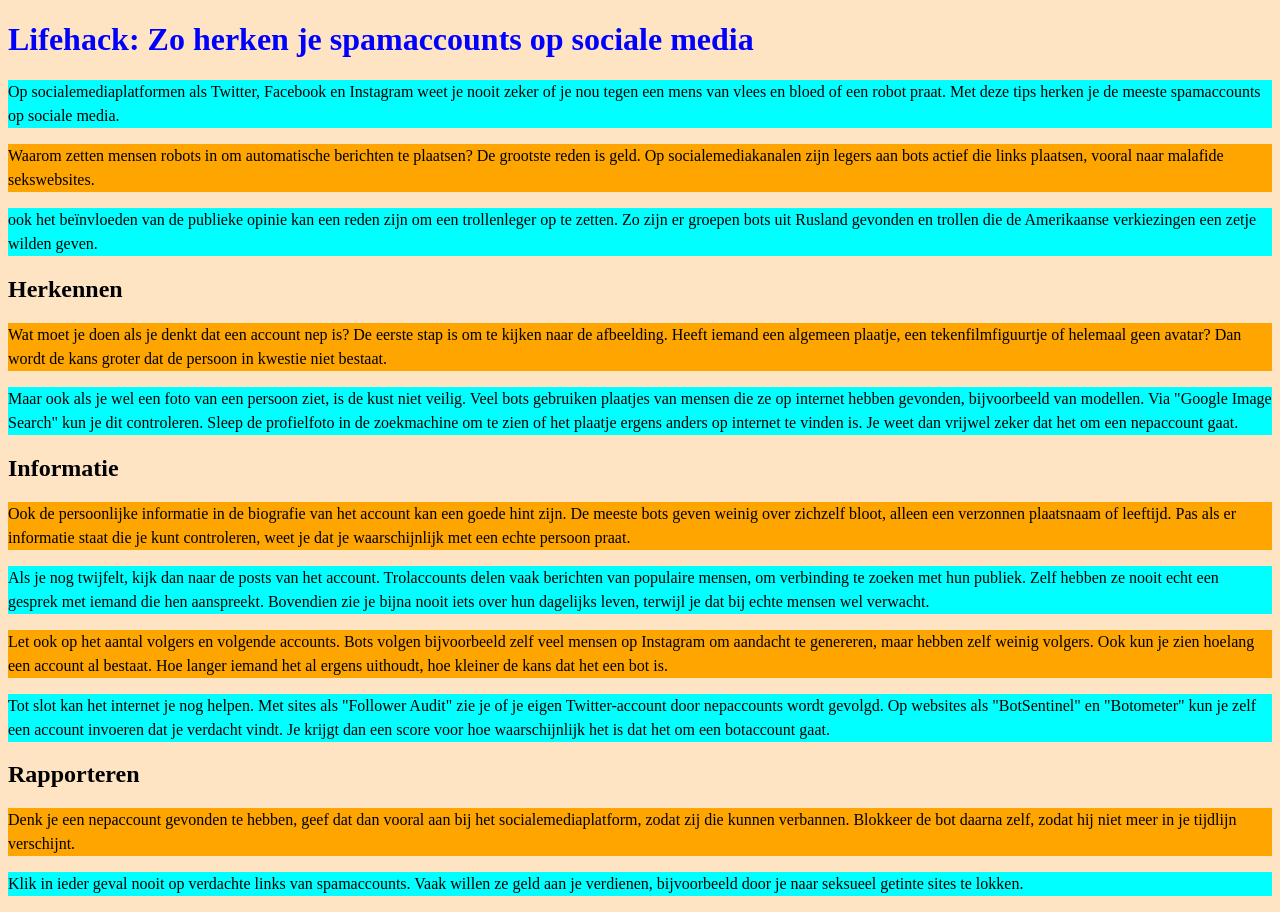
<file: opdracht2/index.html>
<!DOCTYPE html>
<html lang="en">
<head>
    <meta charset="UTF-8">
    <meta name="viewport" content="width=device-width, initial-scale=1.0">
    <title>Document</title>
    <link rel="stylesheet" href="./style.css">
</head>
<body>
    <h1>Lifehack: Zo herken je spamaccounts op sociale media</h1>
    <p class="b1">Op socialemediaplatformen als Twitter, Facebook en Instagram weet je nooit zeker of je nou tegen een mens van vlees en bloed of een robot praat. Met deze tips herken je de meeste spamaccounts op sociale media.</p>

    <p class="b2">Waarom zetten mensen robots in om automatische berichten te plaatsen? De grootste reden is geld. Op socialemediakanalen zijn legers aan bots actief die links plaatsen, vooral naar malafide sekswebsites.</p>

    <p class="b1">ook het beïnvloeden van de publieke opinie kan een reden zijn om een trollenleger op te zetten. Zo zijn er groepen bots uit Rusland gevonden en trollen die de Amerikaanse verkiezingen een zetje wilden geven.</p>

    <h2>Herkennen</h2>
    <p class="b2">Wat moet je doen als je denkt dat een account nep is? De eerste stap is om te kijken naar de afbeelding. Heeft iemand een algemeen plaatje, een tekenfilmfiguurtje of helemaal geen avatar? Dan wordt de kans groter dat de persoon in kwestie niet bestaat.</p>

    <p class="b1">Maar ook als je wel een foto van een persoon ziet, is de kust niet veilig. Veel bots gebruiken plaatjes van mensen die ze op internet hebben gevonden, bijvoorbeeld van modellen. Via "Google Image Search"<https://www.google.nl/imghp> kun je dit controleren. Sleep de profielfoto in de zoekmachine om te zien of het plaatje ergens anders op internet te vinden is. Je weet dan vrijwel zeker dat het om een nepaccount gaat.</p>

    <h2>Informatie</h2>
    <p class="b2">Ook de persoonlijke informatie in de biografie van het account kan een goede hint zijn. De meeste bots geven weinig over zichzelf bloot, alleen een verzonnen plaatsnaam of leeftijd. Pas als er informatie staat die je kunt controleren, weet je dat je waarschijnlijk met een echte persoon praat.</p>

    <p class="b1">Als je nog twijfelt, kijk dan naar de posts van het account. Trolaccounts delen vaak berichten van populaire mensen, om verbinding te zoeken met hun publiek. Zelf hebben ze nooit echt een gesprek met iemand die hen aanspreekt. Bovendien zie je bijna nooit iets over hun dagelijks leven, terwijl je dat bij echte mensen wel verwacht.</p>

    <p class="b2">Let ook op het aantal volgers en volgende accounts. Bots volgen bijvoorbeeld zelf veel mensen op Instagram om aandacht te genereren, maar hebben zelf weinig volgers. Ook kun je zien hoelang een account al bestaat. Hoe langer iemand het al ergens uithoudt, hoe kleiner de kans dat het een bot is.</p>

    <p class="b1">Tot slot kan het internet je nog helpen. Met sites als "Follower Audit"<https://www.followeraudit.com/> zie je of je eigen Twitter-account door nepaccounts wordt gevolgd. Op websites als "BotSentinel"<https://botsentinel.com/> en "Botometer"<https://botometer.osome.iu.edu/> kun je zelf een account invoeren dat je verdacht vindt. Je krijgt dan een score voor hoe waarschijnlijk het is dat het om een botaccount gaat.</p>

    <h2>Rapporteren</h2>
    <p class="b2">Denk je een nepaccount gevonden te hebben, geef dat dan vooral aan bij het socialemediaplatform, zodat zij die kunnen verbannen. Blokkeer de bot daarna zelf, zodat hij niet meer in je tijdlijn verschijnt.</p>

    <p class="b1">Klik in ieder geval nooit op verdachte links van spamaccounts. Vaak willen ze geld aan je verdienen, bijvoorbeeld door je naar seksueel getinte sites te lokken.</p>
</body>
</html>
</file>
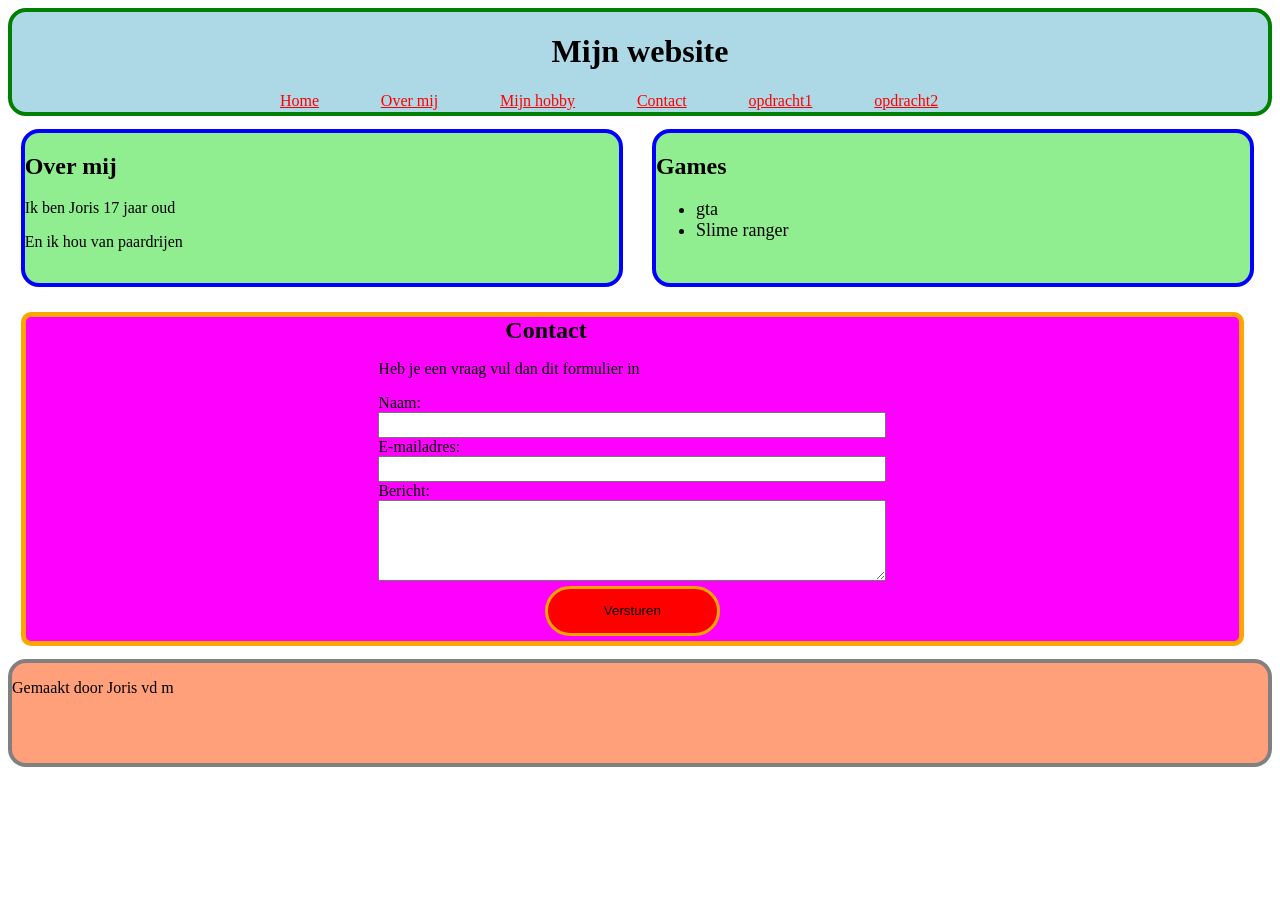
<file: opdracht3/index.html>
<!DOCTYPE html>
<html lang="nl">
<head>
    <meta charset="UTF-8">
    <title>Blokken op een pagina</title>
    <link rel="stylesheet" href="./style/style.css">
</head>

<body>

    <div class="nav">
        <h1>Mijn website</h1>
        <ul>
            <li><a href="#">Home</a></li>
            <li><a href="#">Over mij</a></li>
            <li><a href="#">Mijn hobby</a></li>
            <li><a href="#">Contact</a></li>
            <li><a href="../opdracht1/index.html">opdracht1</a></li>
            <li><a href="../opdracht2/index.html">opdracht2</a></li>
        </ul>
    </div>

    <div class="content" id="leftMargin">
        <h2>Over mij</h2>
        <p>Ik ben Joris 17 jaar oud</p>
        <p>En ik hou van paardrijen</p>
    </div>

    <div class="content" id="rightMargin">
        <h2>Games</h2>
        <ul id="games">
            <li>gta</li>
            <li>Slime ranger</li>
        </ul>
    </div>

    <div class="contact">
        <h2>Contact</h2>
        <p>Heb je een vraag vul dan dit formulier in</p>
        <form>
            <label for="naam">Naam:</label>
            <input type="text" name="naam" id="naam">
            <label for="email">E-mailadres:</label>
            <input type="email" name="email" id="email">
            <label for="bericht">Bericht:</label>
            <textarea name="bericht" id="bericht"></textarea>
            <button type="submit">Versturen</button>
        </form>
        
    </div>

    <div class="footer">
        <p>Gemaakt door Joris vd m</p>
    </div>

</body>
</html>
</file>
<file: opdracht2/style.css>
body {
    font-family: fantasy;
    background-color:bisque ;
}

h1 {
    color: blue;
}
p {
    line-height: 1.5;
}

.b1 {
    background-color: aqua;
}

.b2 {
    background-color: orange;
}
</file>
<file: opdracht3/style/style.css>
.nav {
    height: 100px;
    background-color: lightblue;
    border: 4px solid green;
    border-radius: 18px;
    

}

.nav h1 {
    display: flex;
    align-items: center;
    justify-content: center;
}

.nav ul{
    list-style: none;
    margin: 10px;
    padding: 0;
    display: flex;
    align-items: center;
    justify-content: center;
}

.nav li{
    display: inline-block;
    margin-right: 5%;
    
}

.nav a {
    color: red;
}

.nav a:hover{
    color: brown;
}



.content {
    height: 150px;
    background-color: lightgreen;
    border: 4px solid blue;
    border-radius: 18px;
    display: inline-block;
    width: 47%;
    vertical-align: middle;
    margin: 1%;
}



.footer {
    height: 100px;
    background-color: lightsalmon;
    border: 4px solid grey;
    border-radius: 18px;
    margin-top: 5px;
}

#games {
    font-size: 18px;
    
}

.contact {
    background-color: rgb(254, 0, 254);
    display: grid;
    vertical-align: center;
    align-items: center;
    justify-content: center;
    border: 5px solid orange;
    border-radius: 10px;
    width: 96%;
    margin: 1%
}

.contact button {
    background-color: red;
    width: 175px;
    height: 50px;
    border: 3px solid orange;
    border-radius: 50px;
    margin: 0 auto;
    margin-bottom: 5px;
    margin-top: 5px;
}

.contact button:hover {
   background-color: orange;
}

.contact form {
    display: grid;
}

.contact input {
    width: 500px;
    height: 20px;
}

.contact h2 {
    width: 50%;
    margin: 0 auto;
}

.contact textarea {
    height: 75px;
}
</file>
